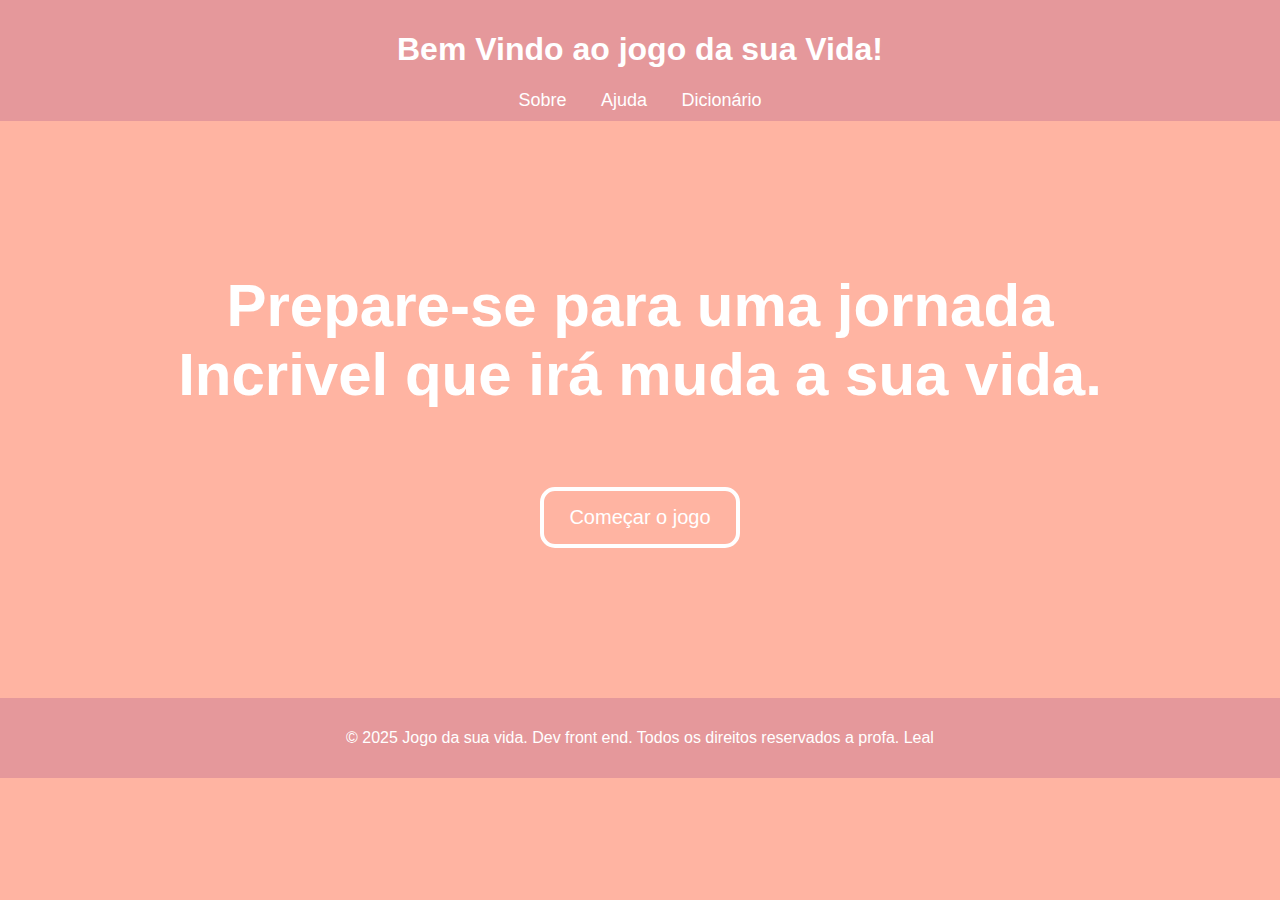
<file: FRONT/index.html>
<!DOCTYPE html>
<html lang="pt-br">
<head>
    <meta charset="UTF-8">
    <meta name="viewport" content="width=device-width, initial-scale=1.0">
    <link rel="preconnect" href="https://fonts.googleapis.com">
    <link href="https://fonts.googleapis.com/css2?family=Atkinson+Hyperlegible+Mono:ital,wght@0,200..800;1,200..800&display=swap" rel="stylesheet">
    <link rel="stylesheet" href="style.css" >
    <title>Tela Inicial</title>
</head>
<body>
    <header>
   <h1>Bem Vindo ao jogo da sua Vida!</h1> 
   <nav>
    <a href="sobre"><i class="fas fa-info-circle"></i>Sobre</a>
    <a href="Ajuda"><i class="fas fa-hands-helping"></i>Ajuda</a>
    <a href="/Aulahtml/Dicionário.html"><i class="fas-fa-book"></i>Dicionário</a>
   </nav>
    </header>
   <main>
   <p>Prepare-se para uma jornada Incrivel que irá muda a sua vida.</p>
   <button onclick="startgame()">Começar o jogo</button>
   </main>
   <footer>
    <p>&copy; 2025 Jogo da sua vida. Dev front end.
        Todos os direitos reservados a profa. Leal
    </p>
   </footer>
</body>
</html>
</file>
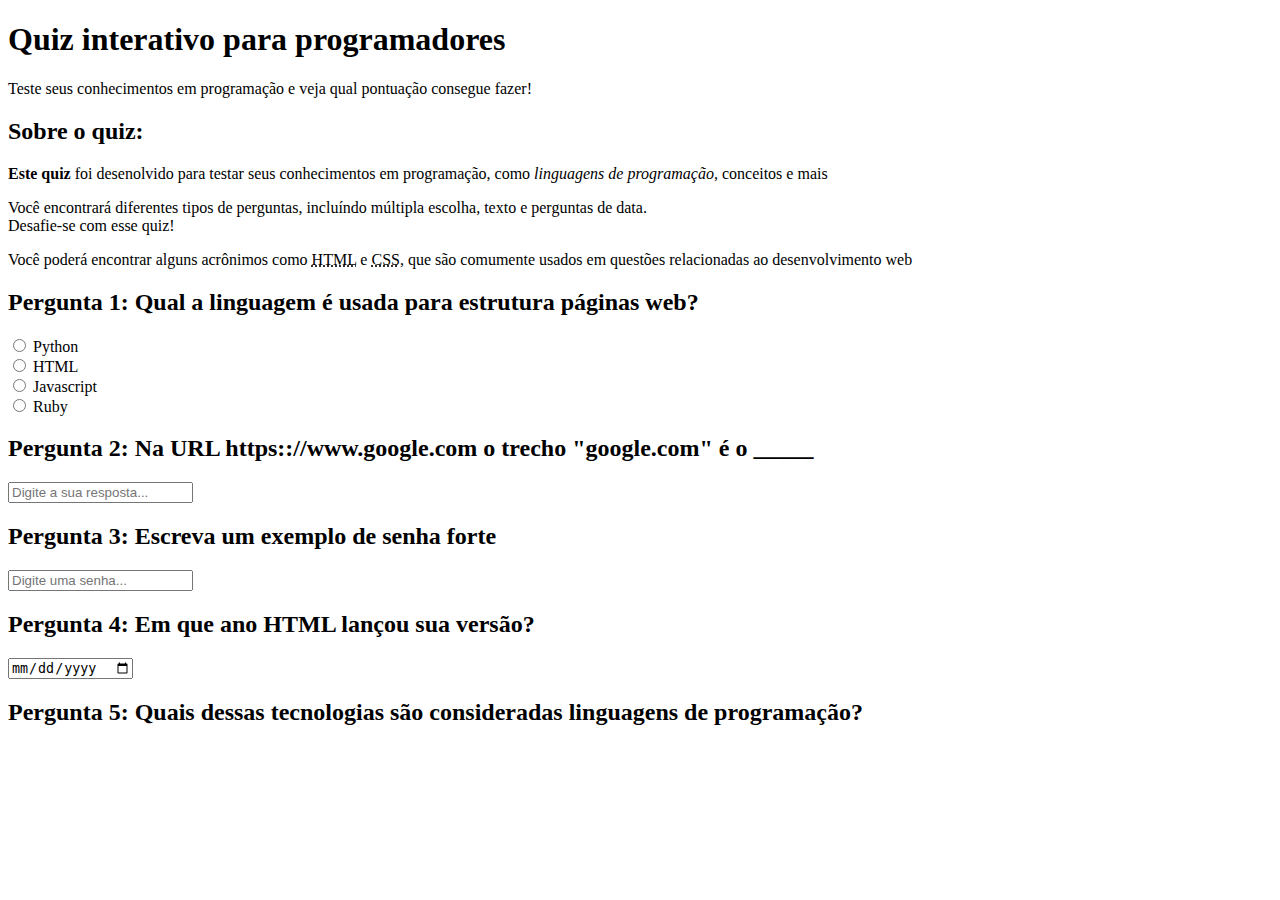
<file: Site em HTML/index.html>
<!DOCTYPE html>
<html>
    <head>
        <title>Quiz para programadores</title>
        <meta name="description" content="Um quiz interativo para testar seus conhecimentos">
    </head>
    <body>
        <header>
            <h1>Quiz interativo para programadores</h1>
            <p>Teste seus conhecimentos em programação e veja qual pontuação consegue fazer!</p>
        </header>
        <main>
            <!--INTRODUÇÃO-->
            <section>
                <h2>Sobre o quiz:</h2>
                <p><strong>Este quiz</strong> foi desenolvido para testar seus conhecimentos em programação, como <em>linguagens de programação</em>, conceitos e mais</p>
                <p>Você encontrará diferentes tipos de perguntas, incluíndo múltipla escolha, texto e perguntas de data. <br>
                    Desafie-se com esse quiz!</p>
                <p>Você poderá encontrar alguns acrônimos como <abbr title="HyperText Markup Language">HTML</abbr>  e <abbr title="Cascading Style Sheets">CSS</abbr>, que são comumente usados em questões relacionadas ao desenvolvimento web</p>
            </section>
            <!--Pergunta 1: Mútipla escolha-->
            <section>
            <h2>Pergunta 1: Qual a linguagem é usada para estrutura páginas web?</h2>
            <form>
                <input type="radio" value="Python" id="p1a" name="pergunta1">
                <label for="p1a">Python</label> <br>
                <input type="radio" value="HTML" id="p1b" name="pergunta1">
                <label for="p1b">HTML</label><br>
                <input type="radio" value="Javascript" id="p1c" name="pergunta1">
                <label for="p1c">Javascript</label><br>
                <input type="radio" value="Ruby" id="p1d" name="pergunta1">
                <label for="p1d">Ruby</label>
            </form>
            </section>
            <!--Pergunta 2: Texto-->
            <section>
                <h2>Pergunta 2: Na URL https:://www.google.com o trecho "google.com" é o _____</h2>
                <form>
                    <input type="text" id="p2" name="pergunta2" placeholder="Digite a sua resposta...">
                </form>
            </section>
            <!--Pergunta 3: senha-->
            <section>
                <h2>Pergunta 3: Escreva um exemplo de senha forte</h2>
                <form>
                    <input type="password" id="p3" name="pergunta3" placeholder="Digite uma senha..."
                </form>
            </section>
            <!--Pergunta 4: Data-->
            <section>
                <h2>Pergunta 4: Em que ano HTML lançou sua versão?</h2>
                <form>
                    <input type="date" id="p4" name="pergunta4">
                </form>
            </section>
            <!--Pergunta 5: Seleção mútipla-->
            <section>
                <h2>Pergunta 5: Quais dessas tecnologias são consideradas linguagens de programação?</h2>
                <form></form>
            </section>
        </main>
        <footer></footer>
    </body>
</html>
</file>
<file: FRONT/style.css>
body
{
    font-family: 'Roboto', sans-serif;
    margin: 0;
    padding: 0;
    text-align: center;
    background-color: #FFB4A2;
}
header
{
    background-color: #E5989B;
    color: white;
    padding: 10px 0;
}
nav{
    margin: 0;
}

nav a{
    color: white;
    text-decoration: none;
    padding: 0 15px;
    font-size: 18px;
}
nav a:hover{
    text-decoration: underline;
}
main{
    margin: 150px;
    color:  white;
    font-size: 60px;
    font-weight: bold;
}
button{
    padding: 15px 25px;
    font-size: 20px;
    color: white;
    border: none;
    border-radius: 15px;
    border: 4px, solid, white;
    background-color: transparent;
    cursor: pointer;
    transition: background-color 0.3s, transform 0.2s;
}
footer{
    background-color: #E5989B;
    color: white;
    padding: 15px 0;
    position: relative;
    bottom: 0;
    width: 100%;
    text-align: center;
}
</file>
